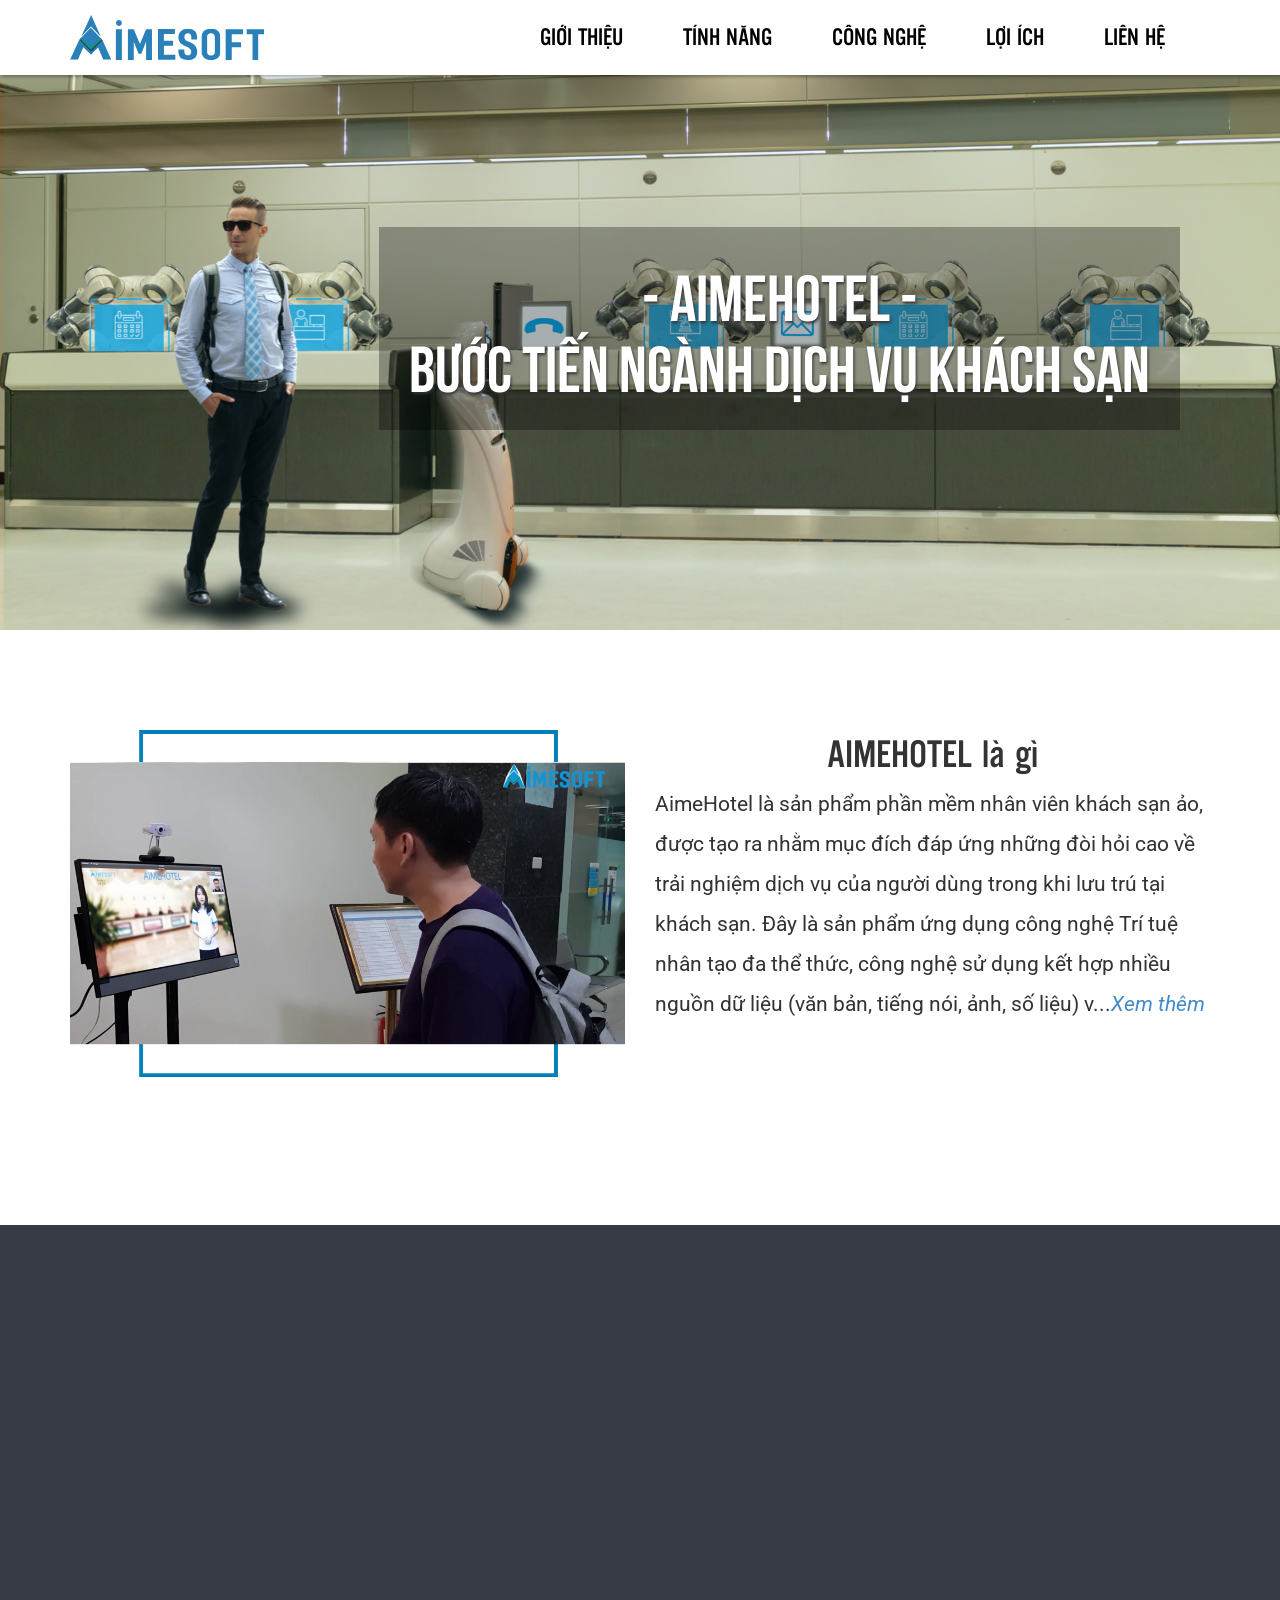
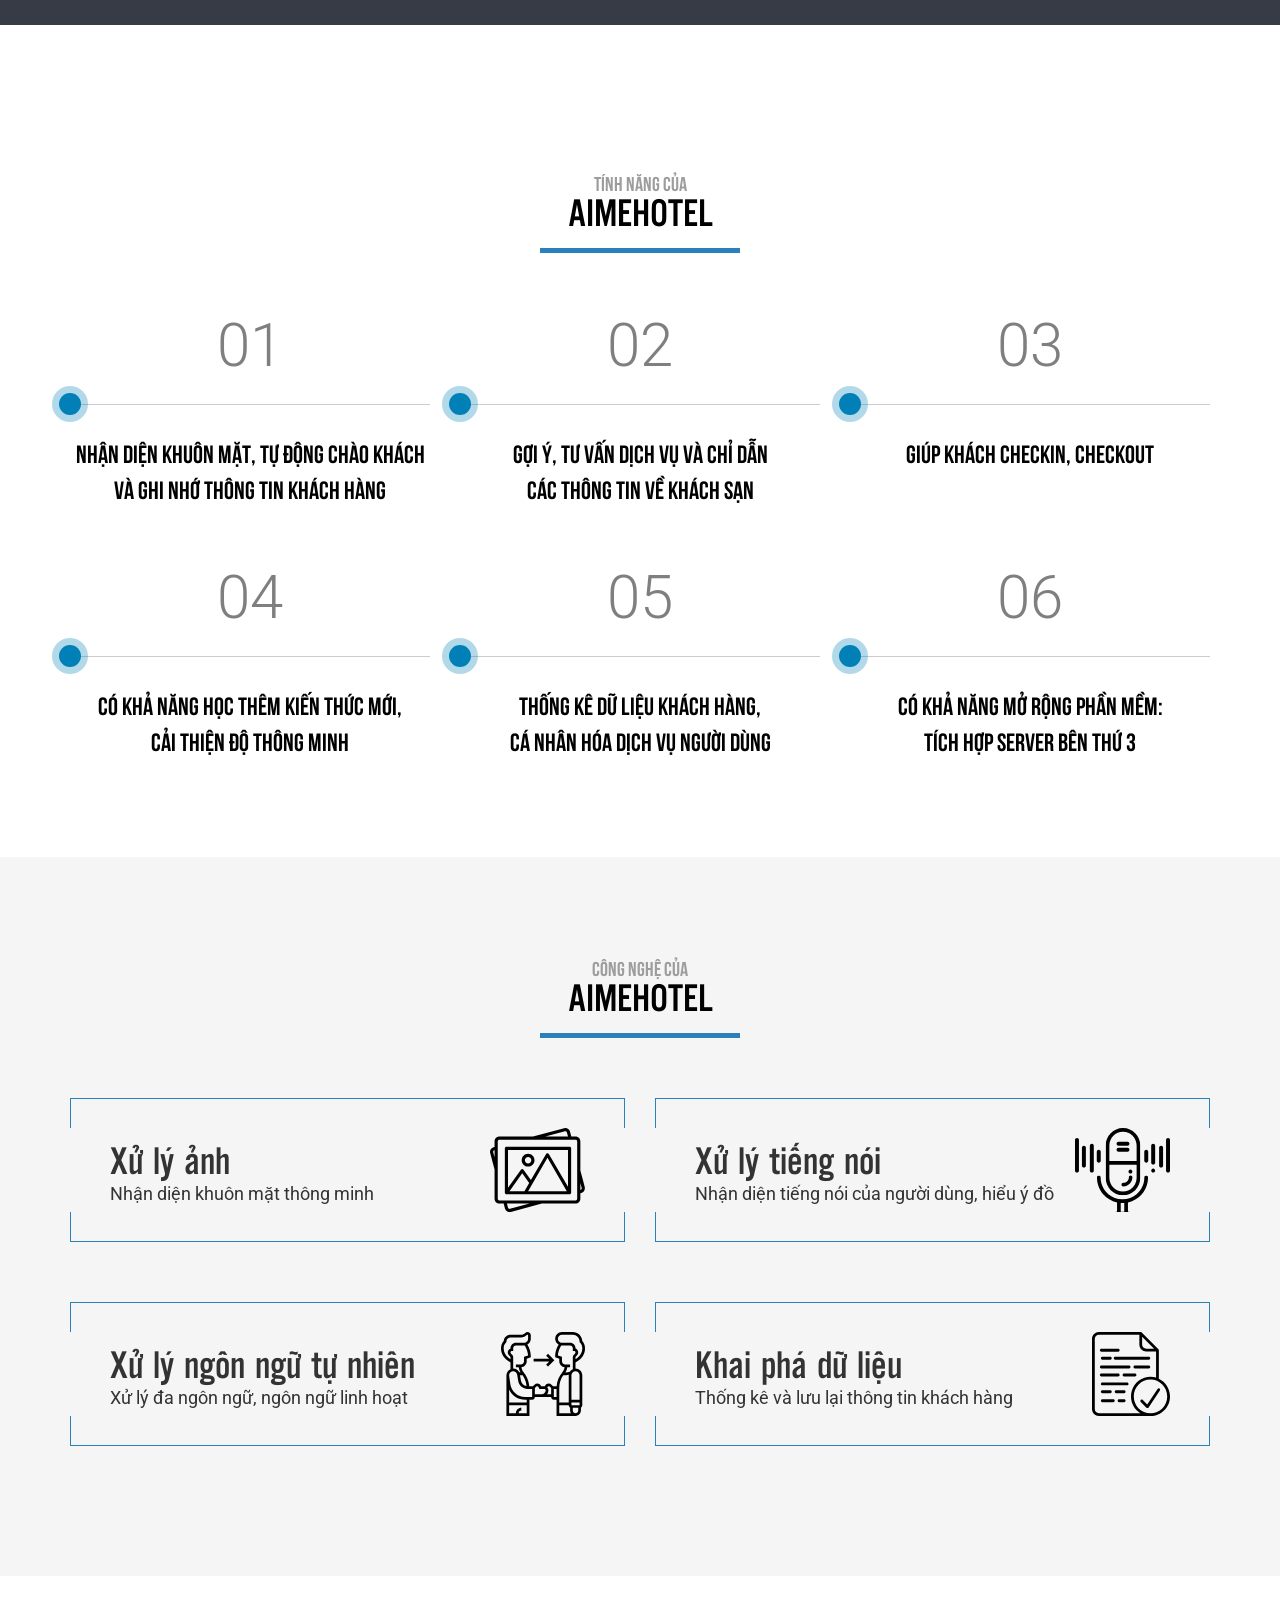
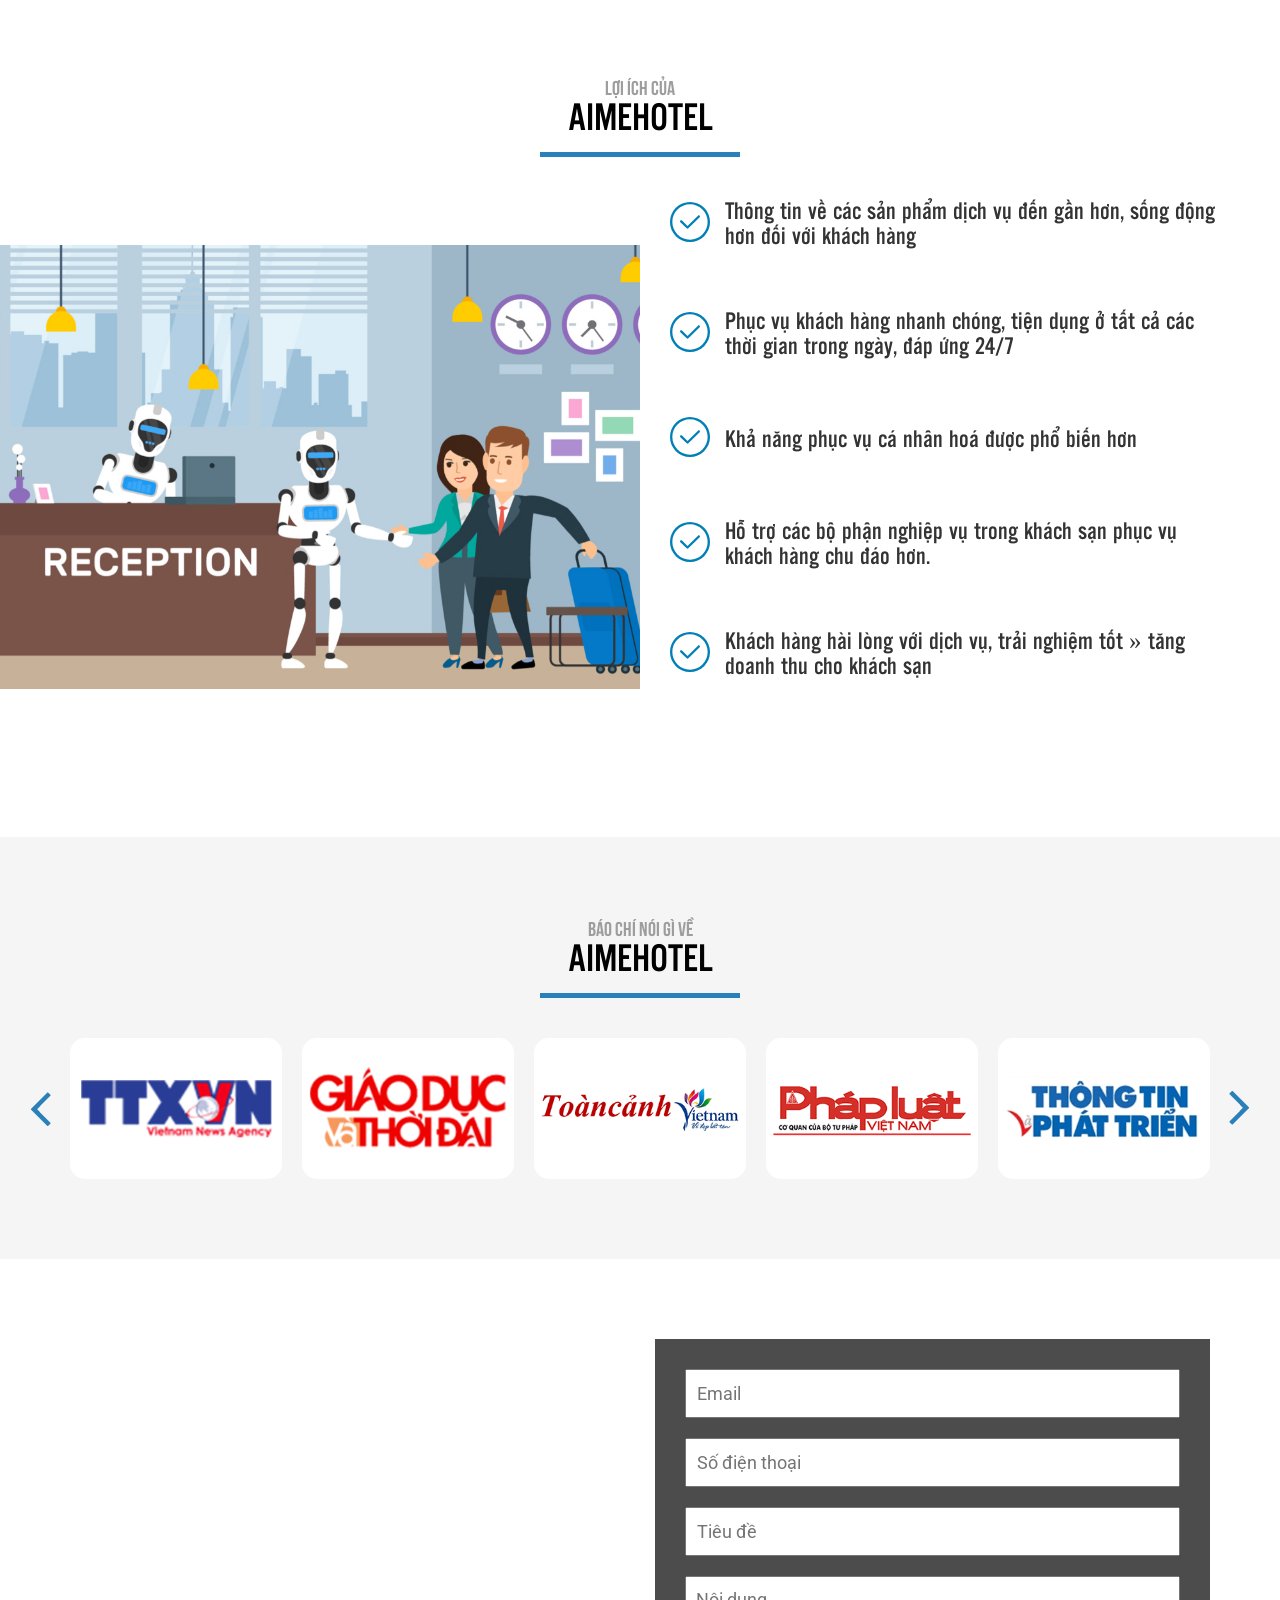
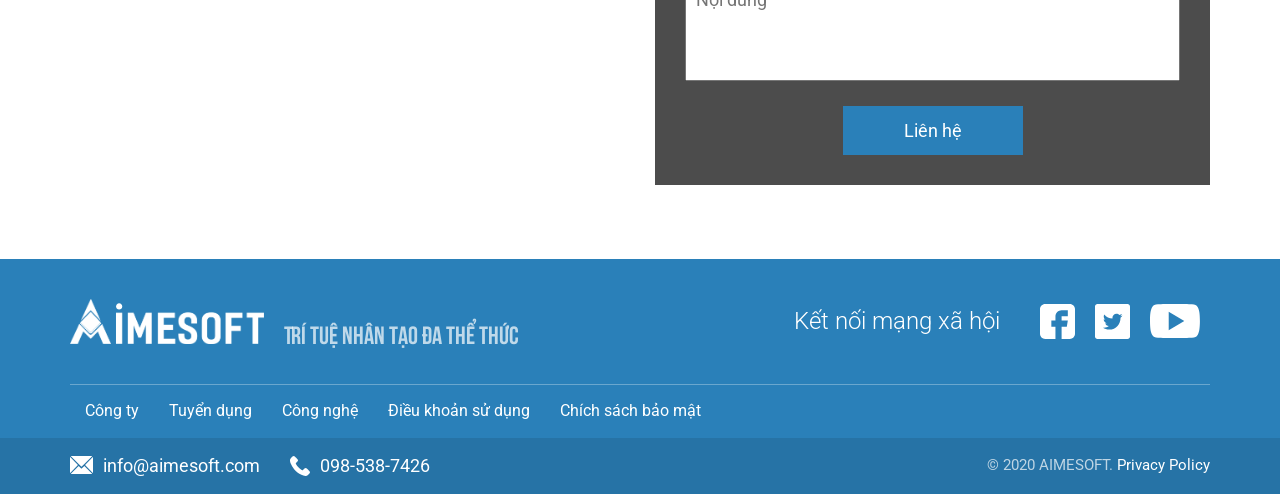
<file: AIMEHOTEL/HTML hotel/index.html>
<!DOCTYPE html>
<html lang="vi">
  <head>
    <meta charset="utf-8">
    <meta http-equiv="X-UA-Compatible" content="IE=edge">
    <meta name="viewport" content="width=device-width, initial-scale=1">
    <title>AimeHotel - Nhân viên khách sạn ảo từ Aimesoft</title>
	 <script src="js/jquery-1.11.2.min.js"></script>
    <!-- Bootstrap -->
    <link href="css/bootstrap.css" rel="stylesheet">
    <link href="https://fonts.googleapis.com/css?family=Roboto:300,400,500,700&display=swap&subset=vietnamese" rel="stylesheet">
    <link href="css/eclipse.css" rel="stylesheet">
	<link href="css/styles.css" rel="stylesheet">
<!-- HTML5 shim and Respond.js for IE8 support of HTML5 elements and media queries -->
    <!-- WARNING: Respond.js doesn't work if you view the page via file:// -->
    <!--[if lt IE 9]>
      <script src="https://oss.maxcdn.com/html5shiv/3.7.2/html5shiv.min.js"></script>
      <script src="https://oss.maxcdn.com/respond/1.4.2/respond.min.js"></script>
    <![endif]-->
    
  </head>
<body>
	<header id="header">
    	<div class="container">
        	<div class="content_header">
        	<a href="http://www.aimesoft.com/"><i class="logo"></i></a>
            <div class="link_header">
            	<div class="navbar-header">
                    <button type="button" class="navbar-toggle" data-toggle="collapse" data-target="#top-navbar-collapse1">
                    <span class="sr-only">Toggle navigation</span>
                    <span class="icon-bar"></span>
                    <span class="icon-bar"></span>
                    <span class="icon-bar"></span>
                  </button>
                    <div class="collapse navbar-collapse" id="top-navbar-collapse1">
                      <ul class="navbar-nav">
                        <li><a href="javascript:void(0);" class="link_about">Giới thiệu</a></li>
                        <li><a href="javascript:void(0);" class="link_feature">Tính năng</a></li>
                        <li><a href="javascript:void(0);" class="link_tech">Công nghệ</a></li>
                        <li><a href="javascript:void(0);" class="link_benefit">Lợi ích</a></li>
                        <li><a href="javascript:void(0);" class="link_contact">Liên hệ</a></li>
                      </ul>
    
                    </div>
                </div>
            </div>
            </div>
        </div>
    </header>
    <section class="banner" >
    	<img src="images/banner.jpg" alt="">
        <h1>- AIMEHOTEL -<br>BƯỚC TIẾN NGÀNH DỊCH VỤ KHÁCH SẠN</h1>
    </section>
    <section class="about" id="about">
    	<div class="container">
        	<div class="row">
            	<div class="col-sm-6">
                	<img src="images/about.png" alt="aimehotel">
                </div>
                <div class="col-sm-6">
                	<div class="txt_hotel">
                    	<h3>AIMEHOTEL là gì</h3>
							<p class="desc">AimeHotel là sản phẩm phần mềm nhân viên khách sạn ảo, được tạo ra nhằm mục đích đáp ứng những đòi hỏi cao về trải nghiệm dịch vụ của người dùng trong khi lưu trú tại khách sạn. Đây là sản phẩm ứng dụng công nghệ Trí tuệ nhân tạo đa thể thức, công nghệ sử dụng kết hợp nhiều nguồn dữ liệu (văn bản, tiếng nói, ảnh, số liệu) và nhiều thuật toán xử lý thông minh.<br/> 
AimeHotel là phần mềm đột phá trong ngành dịch vụ khách sạn, giúp đem lại dịch vụ mang tính cá nhân hóa cho tất cả các khách hàng, những trải nghiệm thoải mái và tiện lợi nhất cho du khách. 
</p>
                    </div>
                </div>
            </div>
        </div>
    </section>
<div class="video">
    	<div class="container">
        	<iframe height="490" src="https://www.youtube.com/embed/7lc1Dew2u9Y" allow="accelerometer; autoplay; encrypted-media; gyroscope; picture-in-picture" allowfullscreen></iframe>
        </div>
    </div>
    <section  class="feature" id="feature">
    	<div class="container">
        	<div class="title">
            	<h3>Tính năng của</h3>
                <h4>AIMEHOTEL</h4>
            </div>
            <div class="list_feature">
            	<div class="row">
                	<div class="col-md-4 col-sm-6">
                    	<div class="box_feature feature_b1">
                            <h2>01</h2>
                            <p>Nhận diện khuôn mặt, tự động chào khách 
        và ghi nhớ thông tin khách hàng </p>
                        </div>
                    </div>
                    <div class="col-md-4 col-sm-6">
                    	<div class="box_feature feature_b2">
                            <h2>02</h2>
                            <p>Gợi  ý, tư vấn dịch vụ và chỉ dẫn<br>
các thông tin về khách sạn </p>
                        </div>
                    </div>
                    <div class="col-md-4 col-sm-6">
                    	<div class="box_feature feature_b3">
                            <h2>03</h2>
                            <p>Giúp khách checkin, checkout </p>
                        </div>
                    </div>
                    <div class="col-md-4 col-sm-6">
                    	<div class="box_feature feature_b4">
                            <h2>04</h2>
                            <p>Có khả năng học thêm kiến thức mới,<br>
cải thiện độ thông minh</p>
                        </div>
                    </div>
                    <div class="col-md-4 col-sm-6">
                    	<div class="box_feature feature_b5">
                            <h2>05</h2>
                            <p>Thống kê dữ liệu khách hàng, <br>
cá nhân hóa dịch vụ người dùng</p>
                        </div>
                    </div>
                    <div class="col-md-4 col-sm-6">
                    	<div class="box_feature feature_b6">
                            <h2>06</h2>
                            <p>Có khả năng mở rộng phần mềm:<br>
Tích hợp server bên thứ 3</p>
                        </div>
                    </div>
                </div>
            </div>
        </div>
    </section>
    <section class="tech" id="tech">
    	<div class="container">
        	<div class="title">
            	<h3>Công nghệ của</h3>
                <h4>AIMEHOTEL</h4>
            </div>
            <div class="list_tech">
            	<div class="row">
                	<div class="col-sm-6">
                    	<div class="box_tech">
                        	<div class="txt_tech">
                            	<h3>Xử lý ảnh</h3>
                                <p>Nhận diện khuôn mặt thông minh</p>
                            </div>
                            <div class="img_tech">
                            	<i class="ico_tech1"></i>
                            </div>
                        </div>
                    </div>
                    <div class="col-sm-6">
                    	<div class="box_tech">
                        	<div class="txt_tech">
                            	<h3>Xử lý tiếng nói</h3>
                                <p>Nhận diện tiếng nói của người dùng, hiểu ý đồ</p>
                            </div>
                            <div class="img_tech">
                            	<i class="ico_tech2"></i>
                            </div>
                        </div>
                    </div>
                    <div class="col-sm-6">
                    	<div class="box_tech">
                        	<div class="txt_tech">
                            	<h3>Xử lý ngôn ngữ tự nhiên</h3>
                                <p>Xử lý đa ngôn ngữ, ngôn ngữ linh hoạt </p>
                            </div>
                            <div class="img_tech">
                            	<i class="ico_tech3"></i>
                            </div>
                        </div>
                    </div>
                    <div class="col-sm-6">
                    	<div class="box_tech">
                        	<div class="txt_tech">
                            	<h3>Khai phá dữ liệu </h3>
                                <p>Thống kê và lưu lại thông tin khách hàng </p>
                            </div>
                            <div class="img_tech">
                            	<i class="ico_tech4"></i>
                            </div>
                        </div>
                    </div>
                </div>
            </div>
        </div>
    </section>
    <section class="benefit" id="benefit">
    <div class="title">
        <h3>Lợi ích của</h3>
        <h4>AIMEHOTEL</h4>
    </div>
    <div class="detail_benefit">
    	<div class="content_benefit">
        	<div class="img_benefit"><img src="images/banner_li.jpg" alt=""></div>
            <div class="list_benefit">
                	<ul>
                    	<li>
                        	<i class="ico_check"></i>
                            <p>
                            Thông tin về các sản phẩm dịch vụ đến gần hơn, sống động <br>
hơn đối với khách hàng</p>
                        </li>
                        <li>
                        	<i class="ico_check"></i>
                            <p>
                            Phục vụ khách hàng nhanh chóng, tiện dụng ở tất cả các <br>
thời gian trong ngày, đáp ứng 24/7</p>
                        </li>
                        <li>
                        	<i class="ico_check"></i>
                            <p>
                            Khả năng phục vụ cá nhân hoá được phổ biến hơn</p>
                        </li>
                        <li>
                        	<i class="ico_check"></i>
                            <p>
                            Hỗ trợ các bộ phận nghiệp vụ trong khách sạn phục vụ <br>
khách hàng chu đáo hơn.</p>
                        </li>
                        <li>
                        	<i class="ico_check"></i>
                            <p>
                            Khách hàng hài lòng với dịch vụ, trải nghiệm tốt &raquo; tăng <br>doanh thu cho khách sạn</p>
                        </li>
                    </ul>
                </div>
        </div>
        
    </div>
    
    </section>
    <section id="newpapper">
    	<div class="container">
    		<div class="title">
				<h3>Báo chí nói gì về</h3>
				<h4>AIMEHOTEL</h4>
			</div>
			<div class="list_newpaper">
				<div id="eclipse4">
					<div class="eclipse-slider">
						<div class="box_paper">
							<a href="https://vnanet.vn/vi/anh/anh-thoi-su-trong-nuoc-1014/le-tan-ao-ho-tro-cac-khach-san-giam-thiet-hai-tu-covid-19-4528557.html" target="_blank"><img src="images/paper1.png" alt=""></a>
						</div>
						<div class="box_paper">
							<a href="https://giaoducthoidai.vn/khoa-hoc/lan-dau-tien-viet-nam-co-le-tan-ao-trong-khach-san-4072109-b.html" target="_blank"><img src="images/paper2.png" alt=""></a>
						</div>
						<div class="box_paper">
							<a href="https://toancanhvietnam.net.vn/aimehotel-le-tan-ao-da-nang-giai-phap-huu-hieu-cho-cac-khach-san" target="_blank"><img src="images/paper3.png" alt=""></a>
						</div>
						<div class="box_paper">
							<a href="https://baophapluat.vn/nghe-thuat/ung-dung-tri-tue-nhan-tao-trong-hoat-dong-khach-san-du-lich-500786.html" target="_blank"><img src="images/paper4.png" alt=""></a>
						</div>
						<div class="box_paper">
							<a href="http://thongtinphattrien.com.vn/gioi-thieu-san-pham-phan-mem-nhan-vien-le-tan-ao.html" target="_blank"><img src="images/paper5.png" alt=""></a>
						</div>
						<div class="box_paper">
							<a href="https://doanhnghiepvn.vn/made-in-vietnam/aimehotel-nhan-vien-le-tan-ao-thuan-viet/20200316080845776" target="_blank"><img src="images/paper6.png" alt=""></a>
						</div>
						<div class="box_paper">
							<a href="http://suckhoemoitruong.com.vn/kinh-te/aimehotel-gioi-thieu-san-pham-phan-mem-nhan-vien-le-tan-ao-id27290n.html" target="_blank"><img src="images/paper7.png" alt=""></a>
						</div>
						<div class="box_paper">
							<a href="http://giadinhvatreem.vn/Thi-truong/AimeHotel--co-le-tan-ao-thong-minh-38345" target="_blank"><img src="images/paper8.png" alt=""></a>
						</div>
						<div class="box_paper">
							<a href="http://baodulich.net.vn/Aimehotel--Le-tan-ao-da-nang-giai-phap-huu-hieu-cho-cac-khach-san-02-22353.html" target="_blank"><img src="images/paper9.png" alt=""></a>
						</div>
						<div class="box_paper">
							<a href="http://www.langvietonline.vn/Du-Lich/153025/AimeHotel--Ung-dung-tri-tue-nhan-tao-dau-tien-tai-Viet-Nam-cho-hoat-dong-khach-san-du-lich.html" target="_blank"><img src="images/paper10.png" alt=""></a>
						</div>
					</div>
            	</div>
			</div>
		</div>
	</section>
    <div class="contact" id="contact">
    	<div  class="map"><iframe src="https://www.google.com/maps/embed?pb=!1m18!1m12!1m3!1d3724.075464188653!2d105.78314345003625!3d21.029666285929174!2m3!1f0!2f0!3f0!3m2!1i1024!2i768!4f13.1!3m3!1m2!1s0x3135ab87a682fdd1%3A0xd582eb9d1f602d59!2sAimesoft%20JSC!5e0!3m2!1sen!2s!4v1584125737924!5m2!1sen!2s" height="600" style="border:0;" allowfullscreen="" aria-hidden="false" tabindex="0"></iframe></div>
        
        <div class="container">
        	<div class="row">
            	<div class="col-sm-6 col-sm-offset-6">
                	<div class="box_contact">
                    	<div class="line_contact">
                        	<input type="text" placeholder="Email">
                        </div>
                        <div class="line_contact">
                        	<input type="text" placeholder="Số điện thoại">
                        </div>
                        <div class="line_contact">
                        	<input type="text" placeholder="Tiêu đề">
                        </div>
                        <div class="line_contact">
                        	<textarea placeholder="Nội dung"></textarea>
                        </div>
                        <div class="btn_contact">
                        	<a href="#" class="contact_btn">Liên hệ</a>
                        </div>
                    </div>
                </div>
            </div>
        </div>
    </div>
    <footer id="footer">
    	<div class="container">
            <div class="top_footer">
                <div class="logo_footer">
                    <i class="logo_white"></i>
                    <span>Trí tuệ nhân tạo đa thể thức</span>
                </div>
                <div class="social">
                    <h3>Kết nối mạng xã hội</h3>
                    <div>
                        <a href="#" target="_blank"><i class="fb_icon"></i></a>
                        <a href="#" target="_blank"><i class="twiter_icon"></i></a>
                        <a href="#" target="_blank"><i class="youtube_icon"></i></a>
                    </div>
                </div>
            </div>
            <div class="list_link_footer">
            	<ul>
                	<li><a href="http://www.aimesoft.com/#company">Công ty</a></li>
                    <li><a href="http://www.aimesoft.com/tuyendung.html">Tuyển dụng</a></li>
                    <li><a href="http://www.aimesoft.com/#technology">Công nghệ</a></li>
                    <li><a href="#">Điều khoản sử dụng</a></li>
                    <li><a href="#">Chích sách bảo mật</a></li>
                </ul>
            </div>
        </div>
        <div class="copyright">
        	<div class="container">
            	<div class="content_copyright">
                	<div class="left_info_footer">
                    	<div class="box_info_footer">
                        	<i class="mail_ico"></i> info@aimesoft.com
                        </div>
                        <div class="box_info_footer">
                        	<i class="call_ico"></i> 098-538-7426
                        </div>
                    </div>
                    
                    <div class="right_info_footer">
                    	<span>© 2020 AIMESOFT. <b>Privacy Policy</b></span>
                    </div>
                </div>
            </div>
        </div>
    </footer>
<!-- jQuery (necessary for Bootstrap's JavaScript plugins) -->

<!-- Include all compiled plugins (below), or include individual files as needed -->
<script src="js/bootstrap.min.js"></script>
<script src="js/jquery-shorten.js"></script>
 <script src="js/eclipse.js"></script>
  <script>
    jQuery(function($) {
      $('.desc').shorten();
    });
  </script>
<script src="js/writerJS.js"></script>

</body>
</html>
</file>
<file: AIMEHOTEL/HTML hotel/css/eclipse.css>
@charset "utf-8";

.eclipse-wrapper {position: relative;}
.eclipse-wrapper button { -webkit-appearance: none; appearance: none; cursor: pointer;}

.eclipse-hide {display: none !important;}

.eclipse-slider {transition: all 500ms;}
.eclipse-slides { z-index: 1;}
.eclipse-slides img {max-width: 100%;}
.eclipse-active {z-index: 10;}

.eclipse-clone {z-index: 0 !important;}

.eclipse-arrow {display: block; position: absolute; top: 50%; z-index: 11; width: 21px; height: 35px; margin: -18px 0 0; background:url(../images/arrow_dv.png) 0 0 no-repeat; text-indent: -9999px; border: none; -webkit-appearance: none; appearance: none; cursor: pointer;}
.eclipse-arrow.eclipse-prev {left: 20px; transform: rotate(180deg);}
.eclipse-arrow.eclipse-next {right: 20px;}

.eclipse-controls {position: absolute; left: 50%; bottom: -30px; z-index: 11; line-height: 0; transform: translateX(-50%);}

.eclipse-paging {float: left;}
.eclipse-paging-button {width: 15px; height: 15px; margin: 0 0 0 10px; background: #fff; border: 1px solid #ccc; border-radius: 50%; text-indent: -9999em;}
.eclipse-paging-button:first-child {margin-left: 0;}
.eclipse-paging-active {background: #2A80B9;  border-color: #2A80B9}

.eclipse-auto-play {display: none; float: left; width: 25px; height: 25px; margin: 0 0 0 10px; background: url(images/play.png) 0 0 no-repeat; text-indent: -9999em; border: none}
.eclipse-auto-stop {display: none; float: left; width: 25px; height: 25px; margin: 0 0 0 10px; background: url(images/stop.png) 0 0 no-repeat; text-indent: -9999em; border: none}
</file>
<file: AIMEHOTEL/HTML hotel/css/styles.css>
@font-face {
  font-family: UTMBebas;
  src:url(../fonts/UTM_Bebas.ttf);
}
@font-face {
  font-family: UTMAG;
  src:url(../fonts/UTM_AG.ttf);
}
ul{
	padding:0;
}
body{
	font-size:14px;
	font-family: 'Roboto', sans-serif;
}
iframe{
	border:none;
	width:100%;
}
img{
	max-width: 100%;
}
.container{
	position:relative;
}
.content_header{
	display:flex;
	justify-content:space-between;
	align-items:center;
	padding:15px 0;
}
.logo{
	display:block;
	background:url(../images/Logo.svg) center;
	background-size:100%;
	width:194px;
	height:45px;
}
.logo_white{
	display:block;
	background:url(../images/logo_white.svg) center;
	background-size:100%;
	width:194px;
	height:45px;
}
.link_header li{
	list-style:none;
}
.link_header li a{
	text-transform:uppercase;
	color:#000;
	font-size:25px;
	font-family:UTMAG;
	padding:10px 30px;
	border-radius:5px;
}
.link_header li a:hover,.link_header li a:focus{
	background-color:rgba(1,128,183,0.1);
	text-decoration:none;
}
.txt_hotel h3{
	font-family:UTMAG;
	font-size:40px;
	text-align:center;
	margin-top:0;
}
.txt_hotel p{
	font-size:21px;
	line-height:40px;
	margin-bottom:0;
}
.about{
	padding:100px 0;
}
.video{
	position:relative;
}

.title{
	text-align:center;
	position:relative;
	margin-bottom:20px;
}
.title::after{
	content:"";
	width:200px;
	background-color:#2A80B9;
	height:5px;
	position:absolute;
	left:50%;
	margin-left:-100px;
	bottom:-20px;
}
.title h3{
	margin:0;
	font-size:20px;
	font-family:UTMBebas;
	color:#9D9D9D;
}
.title h4{
	margin:0;
	font-size:40px;
	font-family:UTMAG;
	color:#000;
	margin-top:-5px;
}
.banner{
	position:relative;
}
.banner h1{
	position:absolute;
	color:rgba(255,255,255,0.7);
	font-family:UTMBebas;
	font-size:65px;
	bottom:200px;
	right:100px;
	text-align:center;
	margin:0;
}
.feature{
	padding:100px 0;
}
#header{
	position:fixed;
	width:100%;
	background:#fff;
	z-index:99;
	box-shadow:1px 2px 3px rgba(0,0,0,0.3);
}
.banner{
	padding-top:75px;
}
.box_feature{
	text-align:center;
}
.box_feature h2{
	color:rgba(0,0,0,0.5);
	  font-family: Roboto;
	  font-size: 60px;
	  font-weight: 300;
	  margin-top:0;
	  margin-bottom:30px;
	  padding-bottom:25px;
	  border-bottom:1px solid #ccc;
	  position:relative;
}
.box_feature h2::before{
	content:"";
	background:url(../images/feature_note.svg) no-repeat;
	background-size:100%;
	display:block;
	width:36px;
	height:36px;
	bottom:-18px;
	margin-left:-18px;
	position:absolute;
}
.box_feature p{
	margin:0;
	font-size:25px;
	color:#000;
	font-family:UTMBebas;
}
.box_feature{
	margin-top:60px;
}
.tech{
	background: #f5f5f5;
	padding:100px 0;
}
.ico_tech1{
	background:url(../images/tech01.svg) no-repeat;
	background-size:100%;
	display:block;
	width: 95px;
	height:84px;
}
.ico_tech2{
	background:url(../images/tech02.svg) no-repeat;
	background-size:100%;
	display:block;
	width: 95px;
	height:84px;
}
.ico_tech3{
	background:url(../images/tech03.svg) no-repeat;
	background-size:100%;
	display:block;
	width: 84px;
	height:84px;
}
.ico_tech4{
	background:url(../images/tech04.svg) no-repeat;
	background-size:100%;
	display:block;
	width: 78px;
	height:84px;
}
.list_tech{
	padding-top:30px;
}
.box_tech{
	position:relative;
	display:flex;
	justify-content:space-between;
	align-items:center;
	padding:30px 40px;
	margin:30px 0;
}
.box_tech:hover:before{
	top:-20px;
	transition:0.5s;
}
.box_tech:hover:after{
	bottom:-20px;
	transition:0.5s;
}
.box_tech::before{
	content:"";
	height:30px;
	width:100%;
	position:absolute;
	top:0;
	left:0;
	border:1px solid  #2A80B9;
	border-bottom:none;
	transition:0.5s;
}
.box_tech::after{
	content:"";
	height:30px;
	width:100%;
	position:absolute;
	bottom:0;
	left:0;
	border:1px solid  #2A80B9;
	border-top:none;
	transition:0.5s;
}
.txt_tech h3{
	font-family:UTMAG;
	font-size:40px;
	line-height:48px;
	font-weight:400;
	margin:0
}
.txt_tech p{
	font-size: 18px;
  font-weight: 400;
  line-height: 22px;
  margin:0;
}
.benefit{
	padding:100px 0;
}
.ico_check{
	background:url(../images/check_icon.svg) no-repeat;
	background-size:100%;
	height:40px;
	width:40px;
	display:block;
	margin-right:15px;
	transition:1s;
}
.list_benefit{
	padding-left:30px;
}
.list_benefit li{
	list-style:none;
	display:flex;
	align-items:center;
	margin-bottom:60px;
	justify-content:flex-start;
}
.list_benefit li:hover .ico_check{
	transform: rotateY(360deg);
	transition:1s;
}
.list_benefit li:last-chid{
	margin-bottom:0;
}
.list_benefit li p{
	margin-bottom:0;
	font-size:25px;
	font-family:UTMAG;
	line-height:25px;
}
.content_benefit{
	display:flex;
	align-items:center;
	justify-content:flex-start;
	margin-top:60px;
}
.img_benefit{
	max-height:650px;
	overflow:hidden;
}
.box_contact{
	background-color:rgba(0,0,0,0.7);
	padding:30px;
}
.line_contact {
	margin-bottom:20px;
}
.line_contact input{
	width:100%;
	height:49px;
	padding:10px;
	font-size:18px;
}
.line_contact textarea{
	width:100%;
	height:105px;
	padding:10px;
	font-size:18px;
	resize:none;
}
.contact_btn{
	margin:0 auto;
	color:#fff;
	display:block;
	background-color:#2A80B9;
	width:180px;
	height:49px;
	text-align:center;
	line-height:49px;
	font-size:18px;
}
.contact_btn:hover{
	text-decoration:none;
	background-color:#0e99d5;
	color:#fff;
}
.contact{
	position:relative;
	padding:80px 0;
	height:600px;
}
.map{
	position:absolute;
	top:0;
	left:0;
	width:100%;
}
.top_footer{
	display:flex;
	justify-content:space-between;
	align-items:center;
	padding:40px 0;
	border-bottom: 1px solid rgba(255, 255, 255, 0.3);
}
.logo_footer{
	display:flex;
	align-items:flex-end;
}
#footer{
	background-color:#2A80B9;
}
.logo_footer span{
	font-size:25px;
	font-family:UTMBebas;
	color:rgba(255,255,255,0.7);
	margin-left:20px;
	line-height:22px;
}
.social{
	display:flex;
	align-items:center;
	justify-content:flex-end;
}
.social h3{
	color:#fff;
	font-weight:300;
	margin:0;
	margin-right:30px;
}
.social div{
	display:flex;
}
.social div a{
	margin:0 10px;
}
.fb_icon{
	display:block;
	background:url(../images/fb_icon.svg) no-repeat;
	background-size:100%;
	width:35px;
	height:35px;
}
.twiter_icon{
	display:block;
	background:url(../images/twiter_icon.svg) no-repeat;
	background-size:100%;
	width:35px;
	height:35px;
}
.youtube_icon{
	display:block;
	background:url(../images/youtube_icon.svg) no-repeat;
	background-size:100%;
	width:50px;
	height:35px;
}
.mail_ico{
	display:block;
	background:url(../images/mail_icon.svg) no-repeat;
	background-size:100%;
	width:23px;
	height:20px;
	margin-right:10px;
}
.call_ico{
	display:block;
	background:url(../images/phone_icon.svg) no-repeat;
	background-size:100%;
	width:20px;
	height:20px;
	margin-right:10px;
}
ul{
	margin:0;
}
.list_link_footer li{
	float:left;
	list-style:none;
}
.list_link_footer li a{
	padding:15px;
	color:#fff;
	font-weight:300px;
	display:block;
	font-size:16px;
}
.copyright{
	background-color:rgba(0,0,0,.1);
	padding:15px 0;
}
.content_copyright{
	display:flex;
	justify-content:space-between;
	align-items:center;
}
.left_info_footer{
	display:flex;
	justify-content:space-between;
	align-items:center;
}
.box_info_footer{
	color:#fff;
	display:flex;
	align-items:center;
	font-size:18px;
}
.box_info_footer{
	margin-right:30px;
}
.right_info_footer span{
	color:rgba(255,255,255,0.7);
	font-size:15px;
}
.right_info_footer span b{
	color:#fff;
	font-weight:normal;
}
.shorten-detail{
	display:none;
}
.shorten_expand .shorten-detail{
	display:inline;
}
.shorten_expand .shorten-ellipses{
	display:none;
}
.shorten-toggle{
	font-style:italic;
}
#newpapper{
	background: #f5f5f5;
	padding: 80px 0;
}
.list_newpaper{
	padding-top: 40px;
}
.box_paper a img{
	border-radius: 15px;
}
@media only screen and (min-width: 1200px) and (max-width: 1900px){
	.banner h1{
		background-color:rgba(0,0,0,0.3);
		padding:30px;
		color:#fff;
		text-shadow:1px 2px 3px #333;
	}
}
@media only screen and (min-width: 768px){
	.eclipse-controls{
		display: none;
	}
	.eclipse-arrow.eclipse-next{
		right: -40px;
	}
	.eclipse-arrow.eclipse-prev{
		left: -40px;
	}
	.img_benefit{
		width:50%;
	}
	.list_benefit{
		width:50%;
	}
	.box_feature p{
		height:70px;
	}
	.video::before{
		content:"";
		height:400px;
		width:100%;
		background-color:#373B46;
		position:absolute;
		top:50%;
		transform:translateY(-50%);
	}
}

@media only screen and (min-width: 767px) and (max-width: 1024px){
	.link_header li a{
		font-size:20px;
		padding:15px;
	}
	.txt_hotel p{
		font-size:16px;
		line-height:24px;
	}
	.box_tech{
		padding:20px;
	}
	.txt_tech h3{
		font-size:30px;
		font-size:27px;
	}
	.txt_tech p{
		font-size:16px;
	}
	.list_benefit li p{
		font-size:16px;
		line-height:22px;
	}
	.ico_check{
		width:20px;
		height:20px;
		margin-right:10px;
	}
	.list_benefit li{
		margin-bottom:15px;
	}
	.social h3{
		display:none;
	}
	.banner h1{
		font-size:24px;
		bottom:86px;
	}
}
@media only screen and (max-width: 767px) {
	.list_newpaper{
		padding-bottom: 30px;
	}
	#newpapper{
		padding: 40px 0;
	}
	.txt_hotel{
		margin-top:20px;
	}
	.banner h1{
		font-size:18px;
		bottom:35px;
		right:15px;
	}
	.navbar-nav{
		margin:0;
	}
	.link_header li a{
		border-bottom:1px solid #eee;
		display:block;
		padding:15px;
		border-radius:0;
	}
	.navbar-collapse{
		padding:0;
	}
	.navbar-collapse{
		position:absolute;
		top:80px;
		width:100%;
		left:0;
		background-color:#f5f5f5;
		z-index:444;
	}
	.navbar-toggle .icon-bar{
		background:#2A80B9;
	}
	.navbar-toggle{
		border: 1px solid #2A80B9;
		margin-right:0;
	}
	.video{
		background-color:#373B46;
		padding:15px 0;
	}
	.about{
		padding:40px 0;
	}
	.txt_hotel p{
		font-size:16px;
		line-height:24px;
	}
	.feature,.tech,.benefit{
		padding:40px 0;
	}
	.box_feature{
		margin-top:40px;
	}
	.box_tech{
		padding:15px;
	}
	.txt_tech{
		margin-right:20px;
	}
	.txt_tech h3{
		font-size:27px;
		line-height:32px;
	}
	.txt_tech p{
		font-size:16px;
	}
	.content_benefit{
		display:block;
	}
	.list_benefit{
		padding-left:20px;
		padding-right:20px;
	}
	.list_benefit li p br{
		display:none;
	}
	.list_benefit li p{
		font-size:18px;
		width:100%;
		display:block;
	}
	.list_benefit li{
		margin-top:20px;
		margin-bottom:0;
	}
	.line_contact{
		margin-bottom:15px;
	}
	.line_contact input{
		height:35px;
		font-size:15px;
	}
	.box_contact{
		padding:20px
	}
	.top_footer{
		display:block;
		padding:20px 0;
	}
	.contact{
		height:607px;
	}
	.logo_footer{
		display:block;
		text-align:center;
	}
	.logo_footer span{
		margin-left:0;
		margin-top:15px;
		display:block;
	}
	.logo_white{
		margin:0 auto;
	}
	.social h3{
		font-size:16px;
	}
	.social div a{
		margin:0 5px;
	}
	.social{
		margin-top:20px;
	}
	.content_copyright{
		display:block;
	}
	.box_info_footer{
		margin-right:0;
		font-size:14px;
	}
	.mail_ico{
		width:12px;
		height:10px;
		margin-right:5px;
	}
	.call_ico{
		width:10px;
		height:10px;
		margin-right:5px;
	}
	.right_info_footer{
		text-align:center;
		margin-top:15px;
	}
	.list_link_footer ul{
		display:flex;
		overflow-x:auto;
	}
	.list_link_footer li a{
		white-space:nowrap;
	}
}

.feature_b1 h2::before{
	animation-name: feature;
    animation-duration: 10s;
	animation-iteration-count: infinite;
}
.feature_b2 h2::before{
	animation-name: feature;
    animation-duration: 10s;
	animation-delay: 1s;
	animation-iteration-count: infinite;
}
.feature_b3 h2::before{
	animation-name: feature;
    animation-duration: 10s;
	animation-delay: 2s;
	animation-iteration-count: infinite;
}
.feature_b4 h2::before{
	animation-name: feature;
    animation-duration: 10s;
	animation-delay: 3s;
	animation-iteration-count: infinite;
}
.feature_b5 h2::before{
	animation-name: feature;
    animation-duration: 10s;
	animation-delay: 4s;
	animation-iteration-count: infinite;
}
.feature_b6 h2::before{
	animation-name: feature;
    animation-duration: 10s;
	animation-delay: 5s;
	animation-iteration-count: infinite;
}
@keyframes feature {
  0% {left: 1%;}
  10% {left: 50%;}
  99% {left: 50%;}
  100% {left: 1%}
}
</file>
